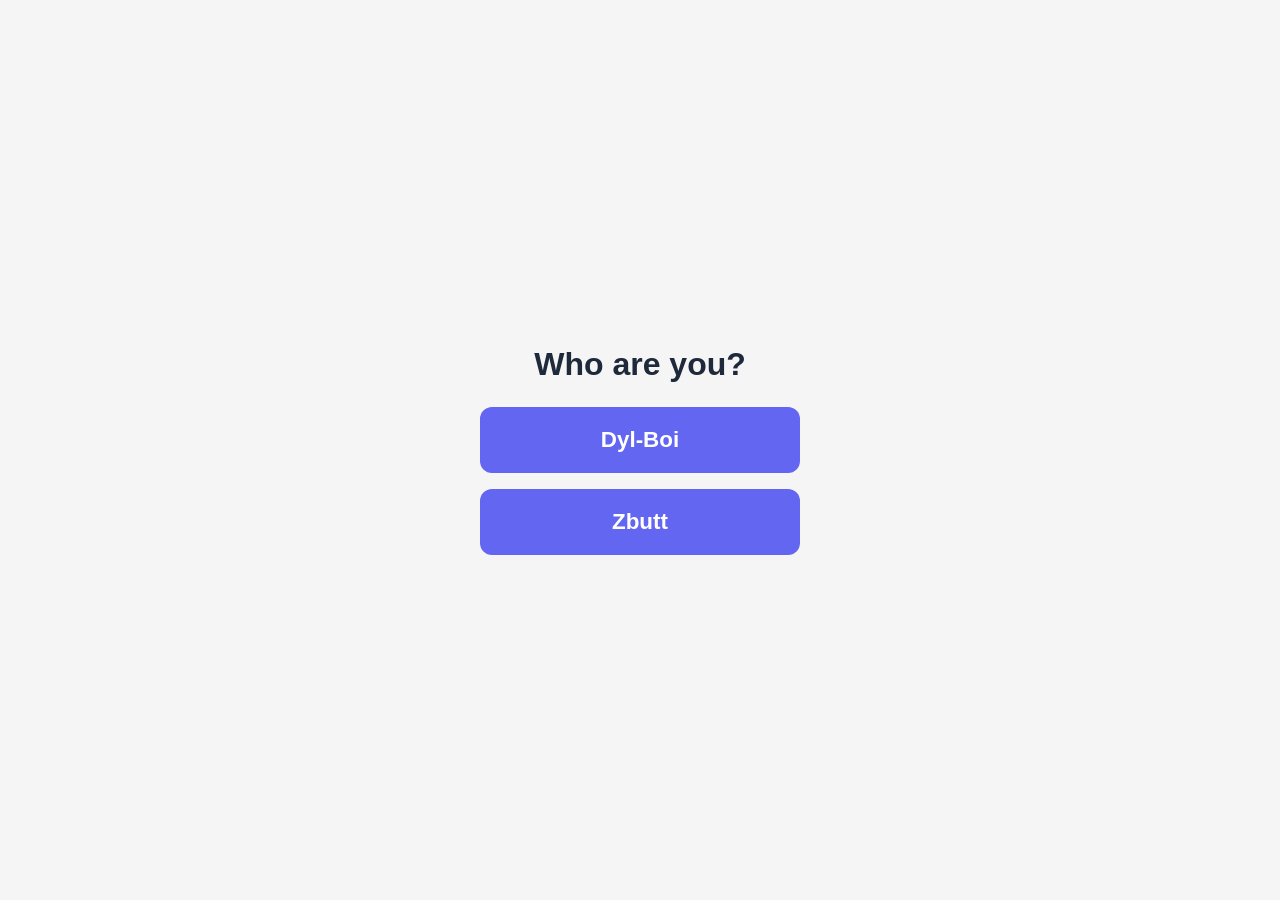
<file: wishlist.html>
<!DOCTYPE html>
<html lang="en">
<head>
  <meta charset="UTF-8">
  <meta name="viewport" content="width=device-width, initial-scale=1.0">
  <title>What do you want next week?</title>
  <style>
    * { margin: 0; padding: 0; box-sizing: border-box; }
    [hidden] { display: none !important; }

    body {
      font-family: -apple-system, BlinkMacSystemFont, 'Segoe UI', Roboto, sans-serif;
      background: #f5f5f5;
      color: #333;
      min-height: 100vh;
    }

    /* ── Person picker ── */
    #picker {
      display: flex;
      flex-direction: column;
      align-items: center;
      justify-content: center;
      min-height: 100vh;
      gap: 1.5rem;
      padding: 2rem;
    }
    #picker h1 {
      font-size: 2rem;
      font-weight: 700;
      color: #1e293b;
    }
    .picker-buttons {
      display: flex;
      flex-direction: column;
      gap: 1rem;
      width: 100%;
      max-width: 320px;
    }
    .picker-btn {
      padding: 1.25rem;
      font-size: 1.4rem;
      font-weight: 700;
      border: none;
      border-radius: 12px;
      cursor: pointer;
      background: #6366f1;
      color: #fff;
      transition: background 0.15s, transform 0.1s;
    }
    .picker-btn:hover { background: #4f46e5; transform: translateY(-2px); }

    /* ── App shell ── */
    #wishlist-app {
      display: flex;
      flex-direction: column;
      height: 100vh;
    }

    .wl-header {
      background: #fff;
      border-bottom: 1px solid #e2e8f0;
      padding: 0.75rem 1.25rem;
      display: flex;
      align-items: center;
      gap: 0.75rem;
      flex-shrink: 0;
    }
    .wl-header h1 {
      font-size: 1.2rem;
      font-weight: 700;
      color: #1e293b;
    }
    .wl-header-sub {
      font-size: 0.8rem;
      color: #64748b;
    }

    /* ── Two-column layout ── */
    .wl-layout {
      display: grid;
      grid-template-columns: 1fr 1fr;
      gap: 0;
      flex: 1;
      min-height: 0;
      overflow: hidden;
    }

    /* ── Left column: meals ── */
    .wl-meals {
      background: #fff;
      border-right: 1px solid #e2e8f0;
      display: flex;
      flex-direction: column;
      overflow: hidden;
    }
    .wl-col-header {
      font-size: 0.75rem;
      font-weight: 700;
      text-transform: uppercase;
      letter-spacing: 0.05em;
      color: #64748b;
      padding: 0.75rem 1rem 0.4rem;
      flex-shrink: 0;
    }
    .wl-search {
      margin: 0 0.75rem 0.5rem;
      padding: 0.35rem 0.6rem;
      border: 1px solid #e2e8f0;
      border-radius: 6px;
      font-size: 0.8rem;
      outline: none;
      flex-shrink: 0;
    }
    .wl-search:focus { border-color: #6366f1; }

    .wl-meals-scroll {
      overflow-y: auto;
      flex: 1;
      padding: 0 0.75rem 0.75rem;
    }

    .wl-section-label {
      font-size: 0.65rem;
      font-weight: 700;
      text-transform: uppercase;
      letter-spacing: 0.06em;
      color: #94a3b8;
      margin: 0.5rem 0 0.25rem;
    }
    .wl-section-label:first-child { margin-top: 0; }

    /* ── Meal cards ── */
    .wl-meal-card {
      display: flex;
      align-items: center;
      background: #f8fafc;
      border: 1px solid #e2e8f0;
      border-radius: 8px;
      padding: 0.5rem 0.6rem;
      cursor: grab;
      font-size: 0.82rem;
      font-weight: 600;
      color: #334155;
      margin-bottom: 0.35rem;
      user-select: none;
      transition: box-shadow 0.15s;
    }
    .wl-meal-card:hover { box-shadow: 0 2px 8px rgba(0,0,0,0.08); }
    .wl-meal-card.dragging { opacity: 0.4; cursor: grabbing; }
    .wl-meal-card.in-picks {
      opacity: 0.4;
      cursor: default;
    }
    .wl-fav-btn {
      background: none;
      border: none;
      font-size: 1rem;
      line-height: 1;
      cursor: pointer;
      padding: 0 2px;
      flex-shrink: 0;
      opacity: 0.35;
      transition: opacity 0.15s, transform 0.1s;
    }
    .wl-fav-btn.is-fav { opacity: 1; }
    .wl-fav-btn:hover { opacity: 0.75; transform: scale(1.2); }

    /* ── Right column: picks ── */
    .wl-picks {
      background: #f8fafc;
      display: flex;
      flex-direction: column;
      overflow: hidden;
    }

    .wl-picks-scroll {
      flex: 1;
      overflow-y: auto;
      padding: 0 0.75rem;
    }

    /* ── Picks drop zone ── */
    #picks-zone {
      min-height: 120px;
      border: 2px dashed #c7d2fe;
      border-radius: 8px;
      padding: 0.5rem;
      margin-bottom: 0.5rem;
      transition: border-color 0.15s, background 0.15s;
    }
    #picks-zone.drag-over {
      border-color: #6366f1;
      background: #eef2ff;
    }
    .picks-placeholder {
      font-size: 0.78rem;
      color: #94a3b8;
      text-align: center;
      padding: 1.5rem 0;
      font-style: italic;
    }
    .pick-insert-line {
      height: 2px;
      background: #6366f1;
      border-radius: 2px;
      margin: 2px 0;
    }

    /* ── Pick cards ── */
    .pick-card {
      display: flex;
      align-items: center;
      gap: 0.4rem;
      background: #fff;
      border: 1px solid #c7d2fe;
      border-radius: 7px;
      padding: 0.45rem 0.5rem;
      margin-bottom: 0.35rem;
      cursor: grab;
      font-size: 0.82rem;
      font-weight: 600;
      color: #334155;
      user-select: none;
      transition: box-shadow 0.15s;
    }
    .pick-card:hover { box-shadow: 0 2px 6px rgba(0,0,0,0.08); }
    .pick-card.dragging { opacity: 0.4; cursor: grabbing; }
    .pick-rank {
      display: inline-block;
      background: #e0e7ff;
      color: #6366f1;
      font-size: 0.65rem;
      font-weight: 700;
      border-radius: 4px;
      padding: 1px 5px;
      flex-shrink: 0;
    }
    .pick-name { flex: 1; overflow: hidden; text-overflow: ellipsis; white-space: nowrap; }
    .pick-remove {
      background: none;
      border: none;
      font-size: 1rem;
      color: #94a3b8;
      cursor: pointer;
      padding: 0 2px;
      line-height: 1;
      flex-shrink: 0;
    }
    .pick-remove:hover { color: #ef4444; }

    /* ── Notes + submit ── */
    .wl-notes {
      padding: 0 0.75rem 0.5rem;
      flex-shrink: 0;
    }
    .wl-notes label {
      font-size: 0.72rem;
      color: #64748b;
      display: block;
      margin-bottom: 0.25rem;
    }
    .wl-notes textarea {
      width: 100%;
      padding: 0.4rem 0.5rem;
      border: 1px solid #e2e8f0;
      border-radius: 6px;
      font-size: 0.8rem;
      font-family: inherit;
      resize: none;
      height: 52px;
      outline: none;
    }
    .wl-notes textarea:focus { border-color: #6366f1; }

    .wl-submit {
      padding: 0 0.75rem 0.75rem;
      flex-shrink: 0;
    }
    .wl-submit-btn {
      width: 100%;
      padding: 0.7rem;
      background: #6366f1;
      color: #fff;
      border: none;
      border-radius: 8px;
      font-size: 0.9rem;
      font-weight: 700;
      cursor: pointer;
      transition: background 0.15s;
    }
    .wl-submit-btn:hover { background: #4f46e5; }
    .wl-submit-btn:disabled { background: #94a3b8; cursor: default; }

    /* ── Success state ── */
    #success-state {
      display: flex;
      flex-direction: column;
      align-items: center;
      justify-content: center;
      min-height: 100vh;
      gap: 1rem;
      padding: 2rem;
      text-align: center;
    }
    .success-emoji { font-size: 4rem; }
    #success-state h2 { font-size: 1.8rem; font-weight: 700; color: #1e293b; }
    #success-state p { font-size: 1rem; color: #64748b; }

    /* ── Toast ── */
    .wl-toast {
      position: fixed;
      bottom: 1.5rem;
      left: 50%;
      transform: translateX(-50%);
      background: #1e293b;
      color: #fff;
      padding: 0.6rem 1.25rem;
      border-radius: 8px;
      font-size: 0.85rem;
      font-weight: 500;
      z-index: 200;
      box-shadow: 0 4px 12px rgba(0,0,0,0.15);
      animation: toast-in 0.25s ease-out;
    }
    @keyframes toast-in {
      from { opacity: 0; transform: translateX(-50%) translateY(0.75rem); }
      to   { opacity: 1; transform: translateX(-50%) translateY(0); }
    }

    /* ── Loading ── */
    .wl-loading {
      font-size: 0.8rem;
      color: #94a3b8;
      font-style: italic;
      text-align: center;
      padding: 1.5rem 0;
    }

    /* ── Custom meal add ── */
    .wl-custom-add {
      padding: 0.5rem 0.75rem 0.75rem;
      border-top: 1px solid #e2e8f0;
      flex-shrink: 0;
    }
    .wl-custom-row {
      display: flex;
      gap: 0.4rem;
      align-items: center;
    }
    .wl-add-custom-btn {
      padding: 0.35rem 0.6rem;
      background: #6366f1;
      color: #fff;
      border: none;
      border-radius: 6px;
      font-size: 0.78rem;
      font-weight: 700;
      cursor: pointer;
      white-space: nowrap;
      flex-shrink: 0;
    }
    .wl-add-custom-btn:hover { background: #4f46e5; }
    .pick-card.custom-pick { border-color: #fde68a; background: #fffbeb; }

    /* ── Responsive: stack on small screens ── */
    @media (max-width: 600px) {
      .wl-layout { grid-template-columns: 1fr; grid-template-rows: 50vh 50vh; }
      .wl-meals { border-right: none; border-bottom: 1px solid #e2e8f0; }
    }
  </style>
</head>
<body>

  <!-- ── Person picker ── -->
  <div id="picker" hidden>
    <h1>Who are you?</h1>
    <div class="picker-buttons">
      <button class="picker-btn" onclick="startWishlist('dylan')">Dyl-Boi</button>
      <button class="picker-btn" onclick="startWishlist('zoe')">Zbutt</button>
    </div>
  </div>

  <!-- ── Main wishlist UI ── -->
  <div id="wishlist-app" hidden>
    <header class="wl-header">
      <h1 id="person-title"></h1>
      <span class="wl-header-sub">Pick your meals for next week</span>
    </header>

    <div class="wl-layout">

      <!-- Left: meal source list -->
      <div class="wl-meals">
        <div class="wl-col-header">Meals</div>
        <input type="search" id="meal-search" class="wl-search" placeholder="Search meals..." autocomplete="off">
        <div class="wl-meals-scroll">
          <div id="meals-loading" class="wl-loading">Loading meals...</div>
          <div id="favourites-section" hidden>
            <div class="wl-section-label">Favourites</div>
            <div id="favourites-list"></div>
          </div>
          <div id="all-meals-section">
            <div class="wl-section-label">All Meals</div>
            <div id="all-meals-list"></div>
          </div>
        </div>
        <div class="wl-custom-add">
          <div class="wl-section-label" style="padding:0 0 0.3rem">Not on the list?</div>
          <div class="wl-custom-row">
            <input type="text" id="custom-meal-input" class="wl-search" style="margin:0;flex:1" placeholder="e.g. Mum's pasta bake...">
            <button class="wl-add-custom-btn" onclick="addCustomPick()">+ Add</button>
          </div>
        </div>
      </div>

      <!-- Right: picks zone -->
      <div class="wl-picks">
        <div class="wl-col-header">My Picks <span style="color:#94a3b8;font-size:0.65rem;font-weight:400;text-transform:none;letter-spacing:0">(top = most wanted)</span></div>
        <div class="wl-picks-scroll">
          <div id="picks-zone">
            <div class="picks-placeholder" id="picks-placeholder">Drag meals here</div>
          </div>
        </div>
        <div class="wl-notes">
          <label for="breakfast-input">Breakfast:</label>
          <textarea id="breakfast-input" placeholder="e.g. pancakes, cereal, fry-up..."></textarea>
        </div>
        <div class="wl-notes">
          <label for="notes-input">Tesco extras:</label>
          <textarea id="notes-input" placeholder="J2O, shampoo..."></textarea>
        </div>
        <div class="wl-submit">
          <button class="wl-submit-btn" id="submit-btn" onclick="submitWishlist()">Send to Daddy</button>
        </div>
      </div>

    </div>
  </div>

  <!-- ── Success state ── -->
  <div id="success-state" hidden>
    <div class="success-emoji">&#127881;</div>
    <h2>Sent to Daddy!</h2>
    <p>Your picks have been saved.</p>
  </div>

  <script>
    // ── State ──────────────────────────────────────
    var person = '';        // 'dylan' | 'zoe'
    var meals = [];         // all meals from /meals
    var picks = [];         // ordered array of meal IDs
    var customPicks = [];   // free-text meal names typed by kid
    var mealSearchVal = '';

    // Drag state
    var dragSourceType = null;      // 'meals' | 'picks'
    var draggingPickMealId = null;  // meal ID being dragged within picks

    // ── Week ID (Friday-based, matches app.js getCustomWeekId with startDay='fri') ──
    function getWeekId() {
      var d = new Date();
      var targetDay = 5; // Friday
      var diff = d.getDay() - targetDay;
      if (diff < 0) diff += 7;
      d.setDate(d.getDate() - diff);
      var y = d.getFullYear();
      var m = String(d.getMonth() + 1).padStart(2, '0');
      var day = String(d.getDate()).padStart(2, '0');
      return y + '-' + m + '-' + day;
    }

    // ── Toast ──────────────────────────────────────
    function showToast(msg) {
      var t = document.querySelector('.wl-toast');
      if (t) t.remove();
      var el = document.createElement('div');
      el.className = 'wl-toast';
      el.textContent = msg;
      document.body.appendChild(el);
      setTimeout(function() { if (el.parentNode) el.remove(); }, 2500);
    }

    // ── Init ──────────────────────────────────────
    (function init() {
      var params = new URLSearchParams(window.location.search);
      var forParam = params.get('for');
      if (forParam === 'dylan' || forParam === 'zoe') {
        startWishlist(forParam);
      } else {
        document.getElementById('picker').hidden = false;
      }
    })();

    function startWishlist(p) {
      person = p;
      document.getElementById('picker').hidden = true;
      document.getElementById('wishlist-app').hidden = false;
      document.getElementById('person-title').textContent = p === 'dylan' ? 'Dyl-Boi' : 'Zbutt';
      loadMeals();
      setupPicksZone();
    }

    // ── Load meals from /meals ────────────────────
    function loadMeals() {
      fetch('/meals')
        .then(function(r) { return r.json(); })
        .then(function(data) {
          meals = data;
          document.getElementById('meals-loading').hidden = true;
          renderMeals();
        })
        .catch(function() {
          document.getElementById('meals-loading').textContent = 'Could not load meals — please refresh.';
        });
    }

    // ── Toggle favourite ──────────────────────────
    function toggleFavourite(mealId) {
      var meal = null;
      for (var i = 0; i < meals.length; i++) {
        if (meals[i].id === mealId) { meal = meals[i]; break; }
      }
      if (!meal) return;
      var favKey = 'favourite_' + person;
      var newVal = !meal[favKey];
      meal[favKey] = newVal;
      fetch('/favourite', {
        method: 'POST',
        headers: { 'Content-Type': 'application/json' },
        body: JSON.stringify({ recipe_id: mealId, person: person, actor: person, value: newVal })
      }).catch(function() {});
      renderMeals();
    }

    // ── Add custom pick ───────────────────────────
    function addCustomPick() {
      var input = document.getElementById('custom-meal-input');
      var val = input.value.trim();
      if (!val) return;
      customPicks.push(val);
      input.value = '';
      renderPicks();
    }

    document.addEventListener('DOMContentLoaded', function() {
      var inp = document.getElementById('custom-meal-input');
      if (inp) inp.addEventListener('keydown', function(e) {
        if (e.key === 'Enter') { e.preventDefault(); addCustomPick(); }
      });
    });

    // ── Render meal source list ───────────────────
    function renderMeals() {
      var favKey = 'favourite_' + person; // 'favourite_dylan' or 'favourite_zoe'
      var filter = mealSearchVal.toLowerCase();

      var favMeals = meals.filter(function(m) { return m[favKey]; });
      var otherMeals = meals.filter(function(m) { return !m[favKey]; });

      // Favourites section
      var favSection = document.getElementById('favourites-section');
      var favList = document.getElementById('favourites-list');
      favList.innerHTML = '';
      if (favMeals.length > 0 && !filter) {
        favSection.hidden = false;
        favMeals.forEach(function(meal) {
          favList.appendChild(createMealCard(meal));
        });
      } else {
        favSection.hidden = true;
      }

      // All meals section (filtered)
      var allList = document.getElementById('all-meals-list');
      allList.innerHTML = '';
      var shown = 0;
      otherMeals.forEach(function(meal) {
        if (filter && meal.name.toLowerCase().indexOf(filter) === -1) return;
        allList.appendChild(createMealCard(meal));
        shown++;
      });
      // If searching, also include matching favourites
      if (filter) {
        favMeals.forEach(function(meal) {
          if (meal.name.toLowerCase().indexOf(filter) === -1) return;
          allList.appendChild(createMealCard(meal));
          shown++;
        });
      }
      document.getElementById('all-meals-section').hidden = (shown === 0 && filter !== '');
    }

    function createMealCard(meal) {
      var card = document.createElement('div');
      card.className = 'wl-meal-card';
      card.dataset.mealId = meal.id;

      var favKey = 'favourite_' + person;
      var isFav = !!meal[favKey];

      var starBtn = document.createElement('button');
      starBtn.className = 'wl-fav-btn' + (isFav ? ' is-fav' : '');
      starBtn.textContent = '\u2605';
      starBtn.title = isFav ? 'Remove favourite' : 'Add favourite';
      (function(id) {
        starBtn.addEventListener('click', function(e) {
          e.stopPropagation();
          toggleFavourite(id);
        });
      })(meal.id);
      card.appendChild(starBtn);

      var nameEl = document.createElement('span');
      nameEl.style.flex = '1';
      nameEl.textContent = meal.name;
      card.appendChild(nameEl);

      if (picks.indexOf(meal.id) !== -1) {
        card.classList.add('in-picks');
      } else {
        card.draggable = true;
        card.addEventListener('dragstart', function(e) {
          dragSourceType = 'meals';
          draggingPickMealId = null;
          e.dataTransfer.setData('text/plain', meal.id);
          e.dataTransfer.effectAllowed = 'copy';
          card.classList.add('dragging');
        });
        card.addEventListener('dragend', function() {
          card.classList.remove('dragging');
        });
      }

      return card;
    }

    // ── Picks zone setup ──────────────────────────
    function setupPicksZone() {
      var zone = document.getElementById('picks-zone');

      zone.addEventListener('dragover', function(e) {
        e.preventDefault();
        e.dataTransfer.dropEffect = dragSourceType === 'picks' ? 'move' : 'copy';
        zone.classList.add('drag-over');
        updateInsertIndicator(e.clientY);
      });

      zone.addEventListener('dragleave', function(e) {
        if (!zone.contains(e.relatedTarget)) {
          zone.classList.remove('drag-over');
          removeInsertIndicator();
        }
      });

      zone.addEventListener('drop', function(e) {
        e.preventDefault();
        zone.classList.remove('drag-over');
        removeInsertIndicator();

        var mealId = e.dataTransfer.getData('text/plain');

        if (dragSourceType === 'meals') {
          if (picks.indexOf(mealId) === -1) {
            var insertIdx = getInsertIndex(e.clientY);
            picks.splice(insertIdx, 0, mealId);
            renderPicks();
            renderMeals();
          }
        } else if (dragSourceType === 'picks' && draggingPickMealId) {
          var fromIdx = picks.indexOf(draggingPickMealId);
          var toIdx = getInsertIndex(e.clientY);
          if (fromIdx !== -1) {
            picks.splice(fromIdx, 1);
            if (fromIdx < toIdx) toIdx--;
            picks.splice(toIdx, 0, draggingPickMealId);
            renderPicks();
          }
        }

        dragSourceType = null;
        draggingPickMealId = null;
      });
    }

    function getInsertIndex(clientY) {
      var zone = document.getElementById('picks-zone');
      var cards = zone.querySelectorAll('.pick-card');
      for (var i = 0; i < cards.length; i++) {
        var rect = cards[i].getBoundingClientRect();
        if (clientY < rect.top + rect.height / 2) return i;
      }
      return picks.length;
    }

    var _insertLine = null;
    function updateInsertIndicator(clientY) {
      var zone = document.getElementById('picks-zone');
      removeInsertIndicator();
      var insertIdx = getInsertIndex(clientY);
      var cards = zone.querySelectorAll('.pick-card');
      var line = document.createElement('div');
      line.className = 'pick-insert-line';
      _insertLine = line;
      if (insertIdx < cards.length) {
        zone.insertBefore(line, cards[insertIdx]);
      } else {
        zone.appendChild(line);
      }
    }

    function removeInsertIndicator() {
      if (_insertLine && _insertLine.parentNode) {
        _insertLine.parentNode.removeChild(_insertLine);
      }
      _insertLine = null;
    }

    // ── Render picks ──────────────────────────────
    function renderPicks() {
      var zone = document.getElementById('picks-zone');
      zone.innerHTML = '';

      if (picks.length === 0 && customPicks.length === 0) {
        var ph = document.createElement('div');
        ph.className = 'picks-placeholder';
        ph.id = 'picks-placeholder';
        ph.textContent = 'Drag meals here';
        zone.appendChild(ph);
        return;
      }

      picks.forEach(function(mealId, idx) {
        var meal = null;
        for (var i = 0; i < meals.length; i++) {
          if (meals[i].id === mealId) { meal = meals[i]; break; }
        }
        if (!meal) return;

        var card = document.createElement('div');
        card.className = 'pick-card';
        card.dataset.mealId = mealId;
        card.draggable = true;

        var rankEl = document.createElement('span');
        rankEl.className = 'pick-rank';
        rankEl.textContent = idx + 1;
        card.appendChild(rankEl);

        var nameEl = document.createElement('span');
        nameEl.className = 'pick-name';
        nameEl.textContent = meal.name;
        card.appendChild(nameEl);

        var removeBtn = document.createElement('button');
        removeBtn.className = 'pick-remove';
        removeBtn.textContent = '\u00d7';
        removeBtn.title = 'Remove';
        (function(id) {
          removeBtn.addEventListener('click', function(e) {
            e.stopPropagation();
            picks = picks.filter(function(p) { return p !== id; });
            renderPicks();
            renderMeals();
          });
        })(mealId);
        card.appendChild(removeBtn);

        (function(id) {
          card.addEventListener('dragstart', function(e) {
            dragSourceType = 'picks';
            draggingPickMealId = id;
            e.dataTransfer.setData('text/plain', id);
            e.dataTransfer.effectAllowed = 'move';
            card.classList.add('dragging');
          });
          card.addEventListener('dragend', function() {
            card.classList.remove('dragging');
          });
        })(mealId);

        zone.appendChild(card);
      });

      // Custom (free-text) picks after regular ones
      customPicks.forEach(function(name, idx) {
        var card = document.createElement('div');
        card.className = 'pick-card custom-pick';

        var rankEl = document.createElement('span');
        rankEl.className = 'pick-rank';
        rankEl.textContent = picks.length + idx + 1;
        card.appendChild(rankEl);

        var nameEl = document.createElement('span');
        nameEl.className = 'pick-name';
        nameEl.textContent = name;
        card.appendChild(nameEl);

        var removeBtn = document.createElement('button');
        removeBtn.className = 'pick-remove';
        removeBtn.textContent = '\u00d7';
        removeBtn.title = 'Remove';
        (function(i) {
          removeBtn.addEventListener('click', function(e) {
            e.stopPropagation();
            customPicks.splice(i, 1);
            renderPicks();
          });
        })(idx);
        card.appendChild(removeBtn);

        zone.appendChild(card);
      });
    }

    // ── Submit ────────────────────────────────────
    function submitWishlist() {
      var btn = document.getElementById('submit-btn');
      btn.disabled = true;
      btn.textContent = 'Sending...';

      var notes = document.getElementById('notes-input').value.trim();
      var breakfast = document.getElementById('breakfast-input').value.trim();
      var weekId = getWeekId();

      fetch('/wishlist/' + person, {
        method: 'POST',
        headers: { 'Content-Type': 'application/json' },
        body: JSON.stringify({ picks: picks, custom_picks: customPicks, breakfast: breakfast, notes: notes, week_id: weekId })
      })
        .then(function(r) {
          if (!r.ok) throw new Error('Server error ' + r.status);
          document.getElementById('wishlist-app').hidden = true;
          document.getElementById('success-state').hidden = false;
        })
        .catch(function() {
          btn.disabled = false;
          btn.textContent = 'Send to Daddy';
          showToast('Something went wrong \u2014 try again');
        });
    }

    // ── Search ────────────────────────────────────
    document.getElementById('meal-search').addEventListener('input', function() {
      mealSearchVal = this.value;
      renderMeals();
    });
  </script>
</body>
</html>
</file>
